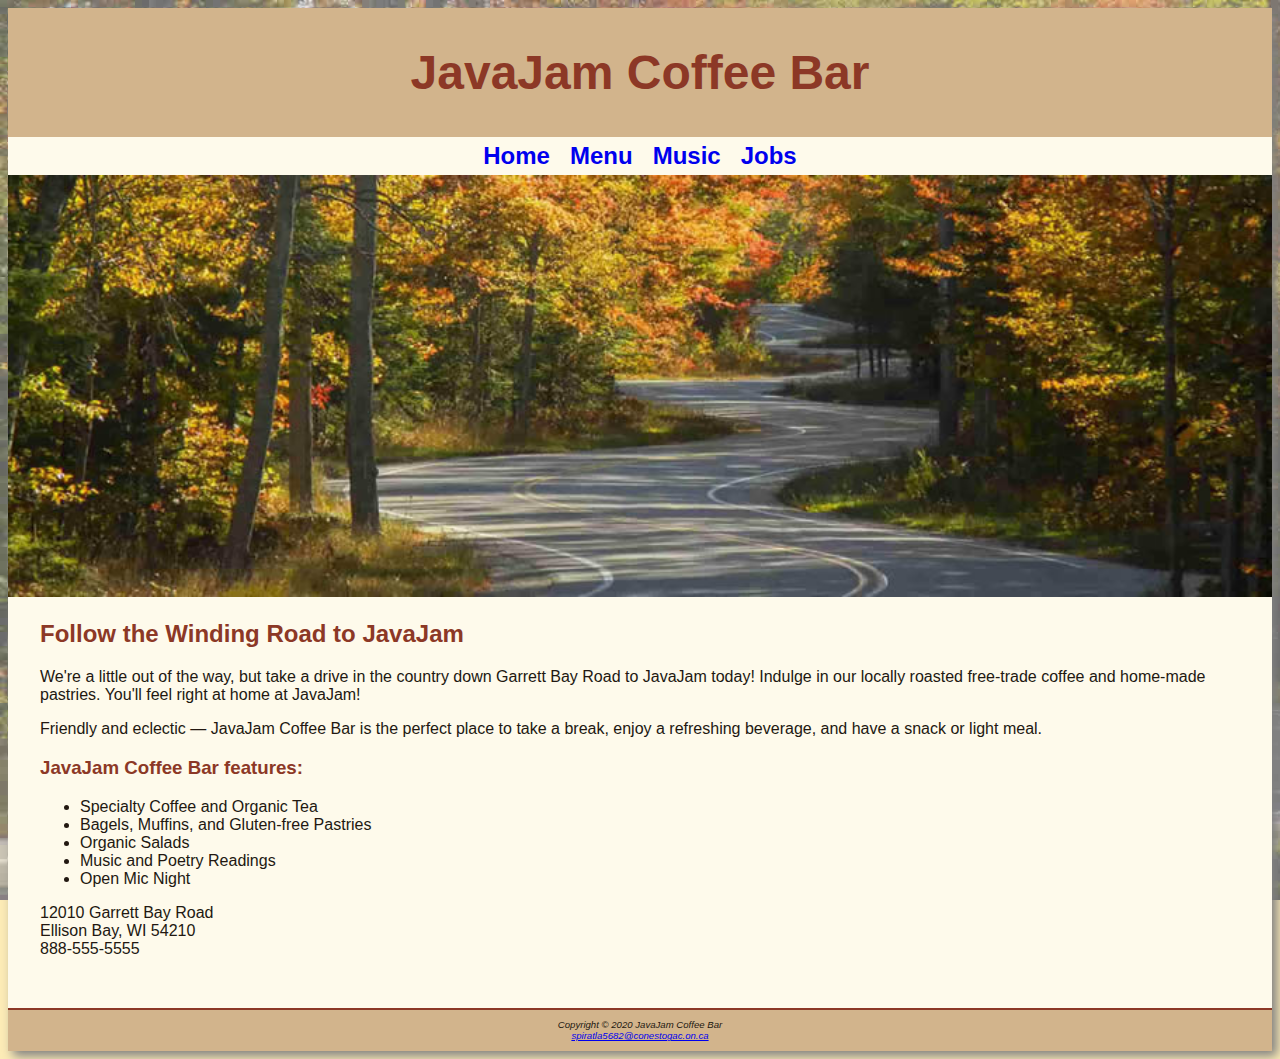
<file: index.html>
<!DOCTYPE html>
<html lang='en'>

<head>
    <title>JavaJam Coffee Bar</title>
    <meta charset='utf-8'>
    <link href = "javajam.css"  rel="stylesheet"> <!-- Link is added for Assignment 3 -->
</head>

<body>
    <div id = 'wrapper'> <!--Opening div. Added this for Assignment 3-->
    <header>
        <h1>JavaJam Coffee Bar</h1>
    </header>
    <nav>
            <a href='index.html'>Home</a> &nbsp;
           <a href='menu.html'> Menu</a> &nbsp;
            <a href='music.html'> Music</a> &nbsp;
            <a href='jobs.html'> Jobs</a>
    </nav>  <!-- Bold is removed for Assignment 3 -->

<div id = 'homehero'> <!--Opening div. Adding this for Assigment 4-->
    <img src="hero.jpg" alt="Home" width="100%"> 
</div> <!--Closing div for homehero id-->
<main>
    <h2> Follow the Winding Road to JavaJam </h2> <!--Replaced Relax at JavaJam for Assignment 4-->
    <p> We&#39;re a little out of the way, but take a drive in the country down Garrett Bay Road to JavaJam today! Indulge in our locally roasted free-trade coffee and home-made pastries. You&#39;ll feel right at home at JavaJam!</p>
    <p> Friendly and eclectic — JavaJam Coffee Bar is the perfect place to take a break, enjoy a refreshing beverage,
        and have a snack or light meal. </p> <!--Adding this for Assignment 4-->
    <h3>JavaJam Coffee Bar features:</h3> <!--Adding this for Assignment 4-->
    <ul>
        <li> Specialty Coffee and Organic Tea </li>
        <li> Bagels, Muffins, and Gluten-free Pastries </li>
        <li> Organic Salads </li>
        <li> Music and Poetry Readings </li>
        <li> Open Mic Night </li>
    </ul>
<div>
    12010 Garrett Bay Road<br>
    Ellison Bay, WI 54210<br>
    888-555-5555<br>
    &nbsp;
</div>
</main>
<footer> Copyright © 2020 JavaJam Coffee Bar <br>
            <a href='mailto:spiratla5682@conestogac.on.ca'> spiratla5682@conestogac.on.ca </a> </footer>  <!-- Small and Italics are removed for Assignment 3 -->
</div>  <!--Closing div for wrapper id-->
</body>
</html>
</file>
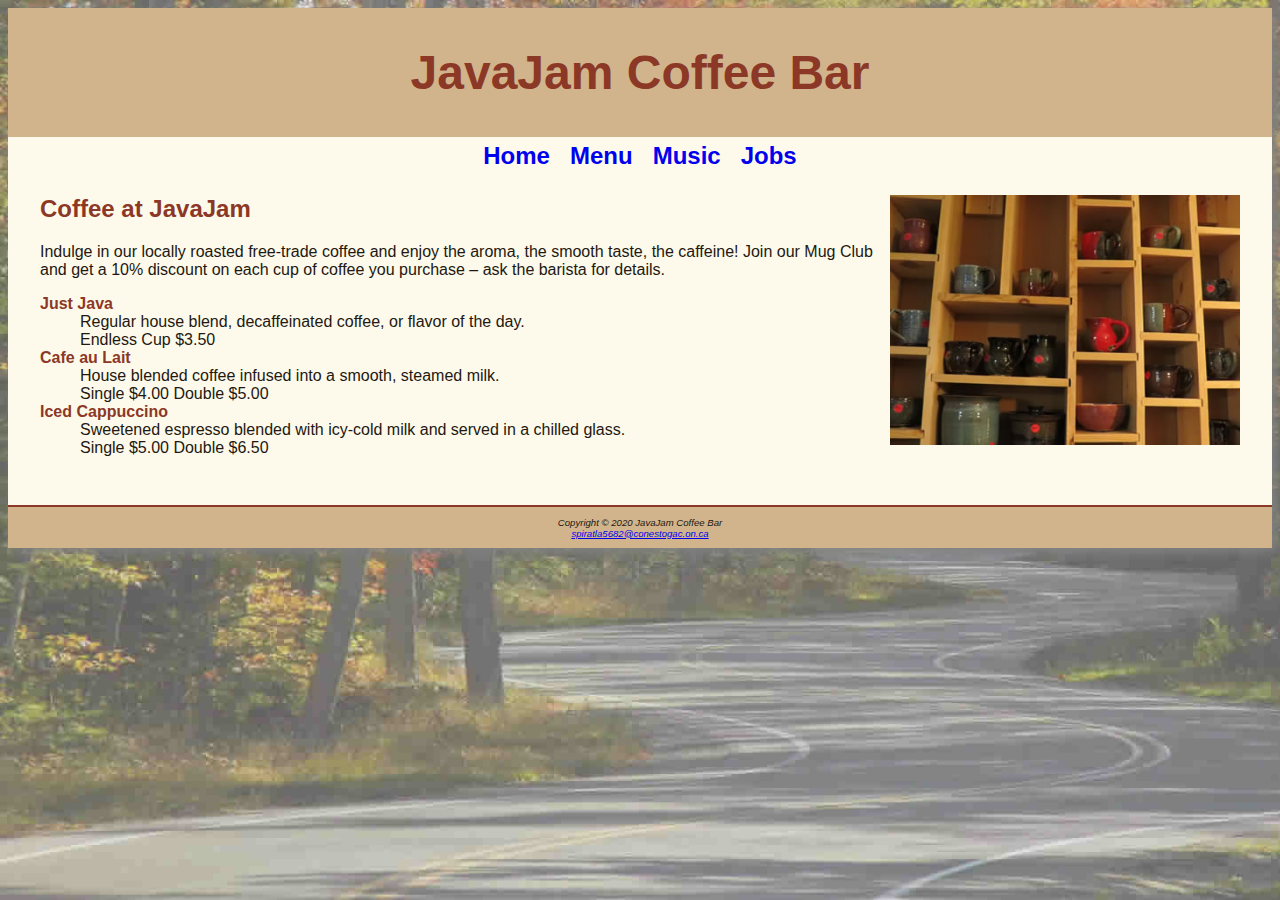
<file: menu.html>
<!DOCTYPE html>
<html lang='en'>

<head>
    <title>JavaJam Coffee Bar Menu</title>
    <meta charset='utf-8'>
    <link href = "javajam.css"  rel="stylesheet"> <!-- Link is added for Assignment 3 -->
</head>

<body>
    <div id = 'wrapper'> <!--Opening div. Added this for Assignment 3-->
    <header>
        <h1>JavaJam Coffee Bar</h1>
    </header>
    <nav>
            <a href='index.html'>Home</a> &nbsp;
           <a href='menu.html'> Menu</a> &nbsp;
            <a href='music.html'> Music</a> &nbsp;
            <a href='jobs.html'> Jobs</a>
        
    </nav> <!-- Bold removed for Assignment 3 -->
<main>
<img src ="mugs.jpg" height="250" width ="350" alt="CoffeeMugs" align ='right'> <!--Added for Assignment 4-->
    <h2> Coffee at JavaJam </h2>
    <p> Indulge in our locally roasted free-trade coffee and enjoy the aroma, the smooth taste, the caffeine! Join our Mug Club and get a 10% discount on each cup of coffee you purchase &ndash; ask the barista for details.</p> <!--Adding this for Assignment 4-->
    
    <dl>
        <dt><strong> Just Java </strong></dt>
        <dd> Regular house blend, decaffeinated coffee, or flavor of the day.<br>Endless Cup $3.50</dd>
        <dt><strong> Cafe au Lait </strong></dt>
        <dd> House blended coffee infused into a smooth, steamed milk.<br>Single $4.00 Double $5.00</dd>
        <dt><strong>Iced Cappuccino</strong></dt>
        <dd>Sweetened espresso blended with icy-cold milk and served in a chilled glass.<br>Single $5.00 Double $6.50</dl>
    </dl>
</main>

<footer>Copyright © 2020 JavaJam Coffee Bar <br>
            <a href='mailto:spiratla5682@conestogac.on.ca'> spiratla5682@conestogac.on.ca </a> </footer> <!-- Small and Italics are removed for Assignment 3 -->
</div> <!--Closing div for wrapper id-->
</body>
</html>
</file>
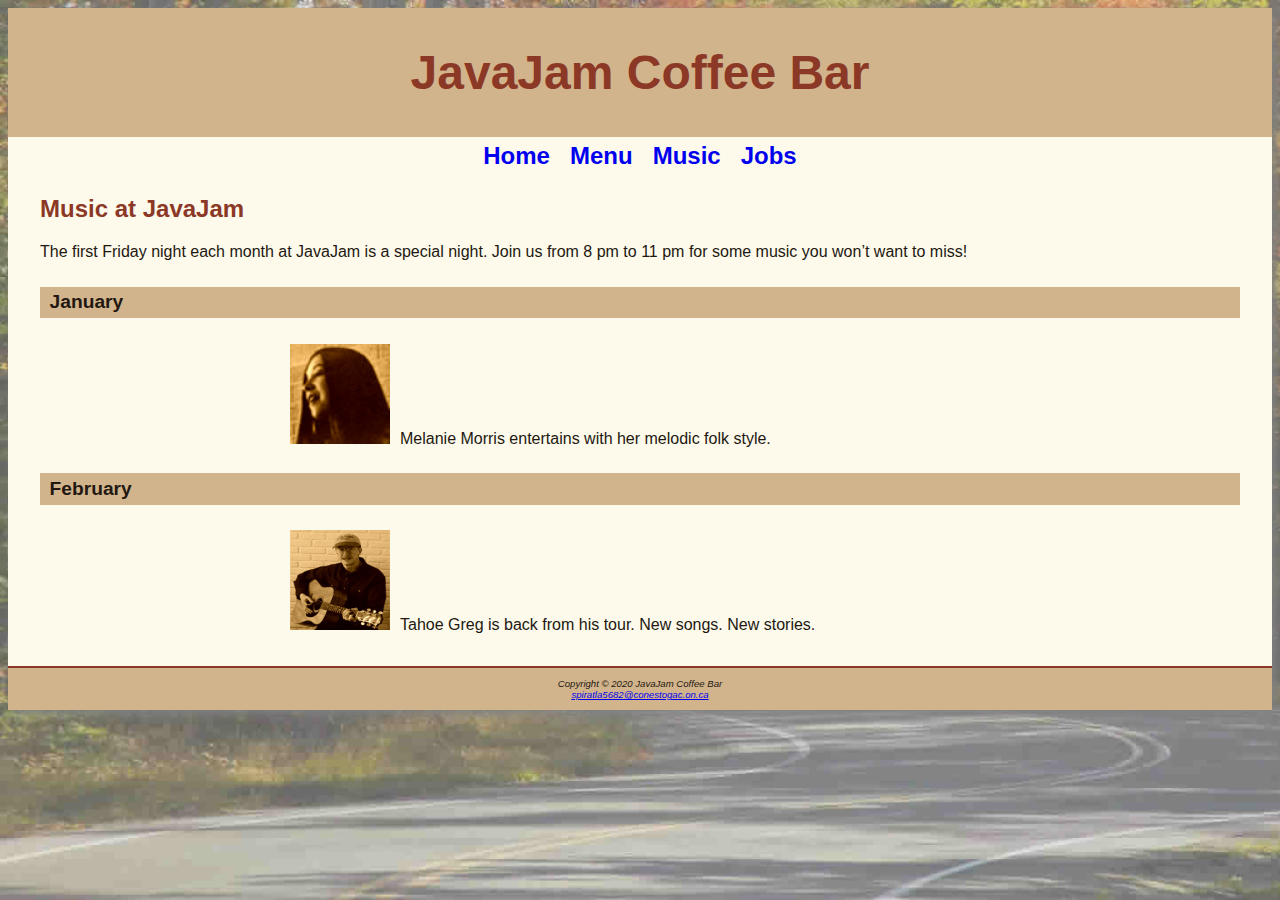
<file: music.html>
<!DOCTYPE html>  <!--adding Music page for Assignment 4-->
<html lang='en'>

<head>
    <title>JavaJam Coffee Bar Music</title>
    <meta charset='utf-8'>
    <link href="javajam.css" rel="stylesheet">
</head>

<body>
    <div id='wrapper'>
        <header>
            <h1>JavaJam Coffee Bar</h1>
        </header>
        <nav>
            <a href='index.html'>Home</a> &nbsp;
            <a href='menu.html'> Menu</a> &nbsp;
            <a href='music.html'> Music</a> &nbsp;
            <a href='jobs.html'> Jobs</a>

        </nav>
        <main>

            <h2> Music at JavaJam </h2>
            <p> The first Friday night each month at JavaJam is a special night. Join us from 8 pm to 11 pm for some
                music you won’t want to miss! </p>
            <h4>January</h4>
            <div class='details'> <!--thumbnails are configured using anchor elements-->
                <a href="melanie.jpg"> <img src="melaniethumb.jpg" alt="Melanie Morris Thumbnail" width="100"></a>Melanie Morris entertains with her melodic folk style.
                    <!-- Adjust width as needed -->
            </div>
            <h4>February</h4>
            <div class='details'>
                <a href="gregthumb.jpg"> <img src="greg.jpg" alt="Greg Thumbnail" width="100"></a>Tahoe Greg is back from his tour. New songs. New stories.
                    <!-- Adjust width as needed -->
                
            </div>
        </main>

        <footer>Copyright © 2020 JavaJam Coffee Bar <br>
            <a href='mailto:spiratla5682@conestogac.on.ca'> spiratla5682@conestogac.on.ca </a>
        </footer>
    </div>
</body>

</html>
</file>
<file: javajam.css>
/* CSS file is added for Assignment 3 */

body {
    background-color: #FCEBB6;
    color: #221811;
    font-family: Arial, Tahoma, sans-serif;
}

body {
    background-image: url('fadedroad50.jpg');
    background-size: cover;
    background-repeat: no-repeat;
    background-attachment: fixed;
} /* This is added for Assignment 4 */

header {
    color: #8C3826;
    background-color: #D2B48C;
    text-align: center;
    padding-top: 5px;
    padding-bottom: 5px; /* Padding bottom and padding top are added for Assignment 4 */
}

h1 {
    font-size: 3em; /* line-height is used for Assignment 3. Font-size is replaced in Assignment 4 */
}

h2 {
    color: #8C3826;
}

h3,
dt {
    color: #8C3826;
} /* h3 and dt element - style is added for Assignment 4 */

h4 {
    background-color: #D2B48C;
    font-size: 1.2em;
    padding-left: .5em;
    padding-bottom: .25em;
    padding-top: .25em;
} /* h4 element - all styles are added for Assignment 4 */

nav {
    text-align: center;
    font-weight: bold; /*text-align and font-weight are used for Assignment 3 */
    font-size: 1.5em;
    padding-top: 5px;
    padding-bottom: 5px; /* font-size,padding-bottom and padding-top are added for Assignment 4 */
}

nav a {
    text-decoration: none; /* Added this for Assignment 4, this removes the underline of the nav menu */
}

footer {
    padding: 1em;
    border-top: 2px solid #8C3826; /* padding, border-top are added for Assignment 4. Rest others used for Assignment 3 */
    background-color: #D2B48C;
    font-size: .60em;
    font-style: italic;
    text-align: center;
}

#wrapper {
    min-width: 900px;
    max-width: 1280px;    /* Width is used in Assignment 3 */
    box-shadow: 5px 5px 10px gray;   /* Min, Max and box shadow is used in Assignment 4 */
    ;
    background-color: #FEFAEB;
    margin-right: auto;
    margin-left: auto;
}

.details {
    padding-left: 20%;
    padding-right: 20%;
    text-decoration: none;
}

.details img {
    padding-left: 10px;
    padding-right: 10px;
} /* class element details - styles are added for Assignment 4, both details and details img */

#homehero {
    height: 425px;
    background-size: cover;
    background-repeat: no-repeat;
} /* homehero id element styles are added for Assignment 4 */

main {
    padding-left: 2em;
    padding-right: 2em;
    padding-bottom: 2em;
    display: block;
    /* This nudges older versions of Internet Explorer */
}  /* all main element styles are added for Assignment 4 */
</file>
